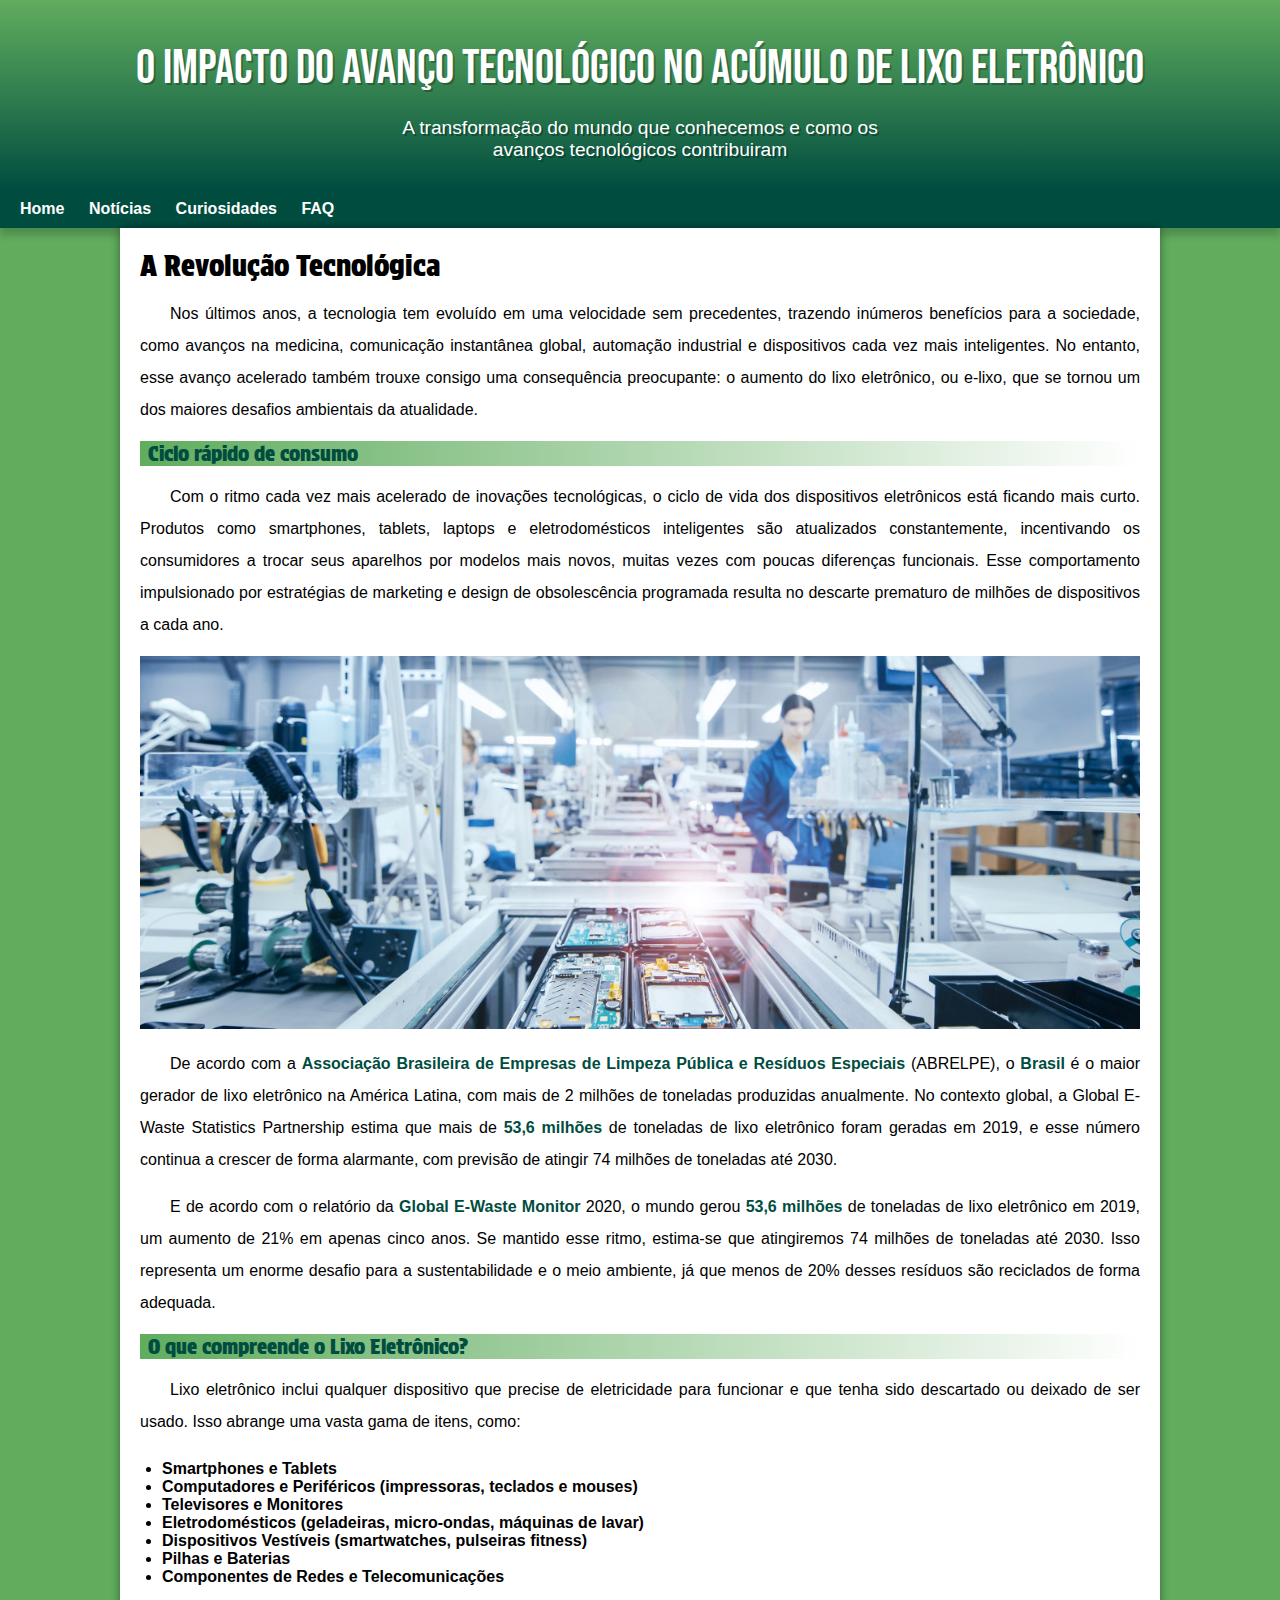
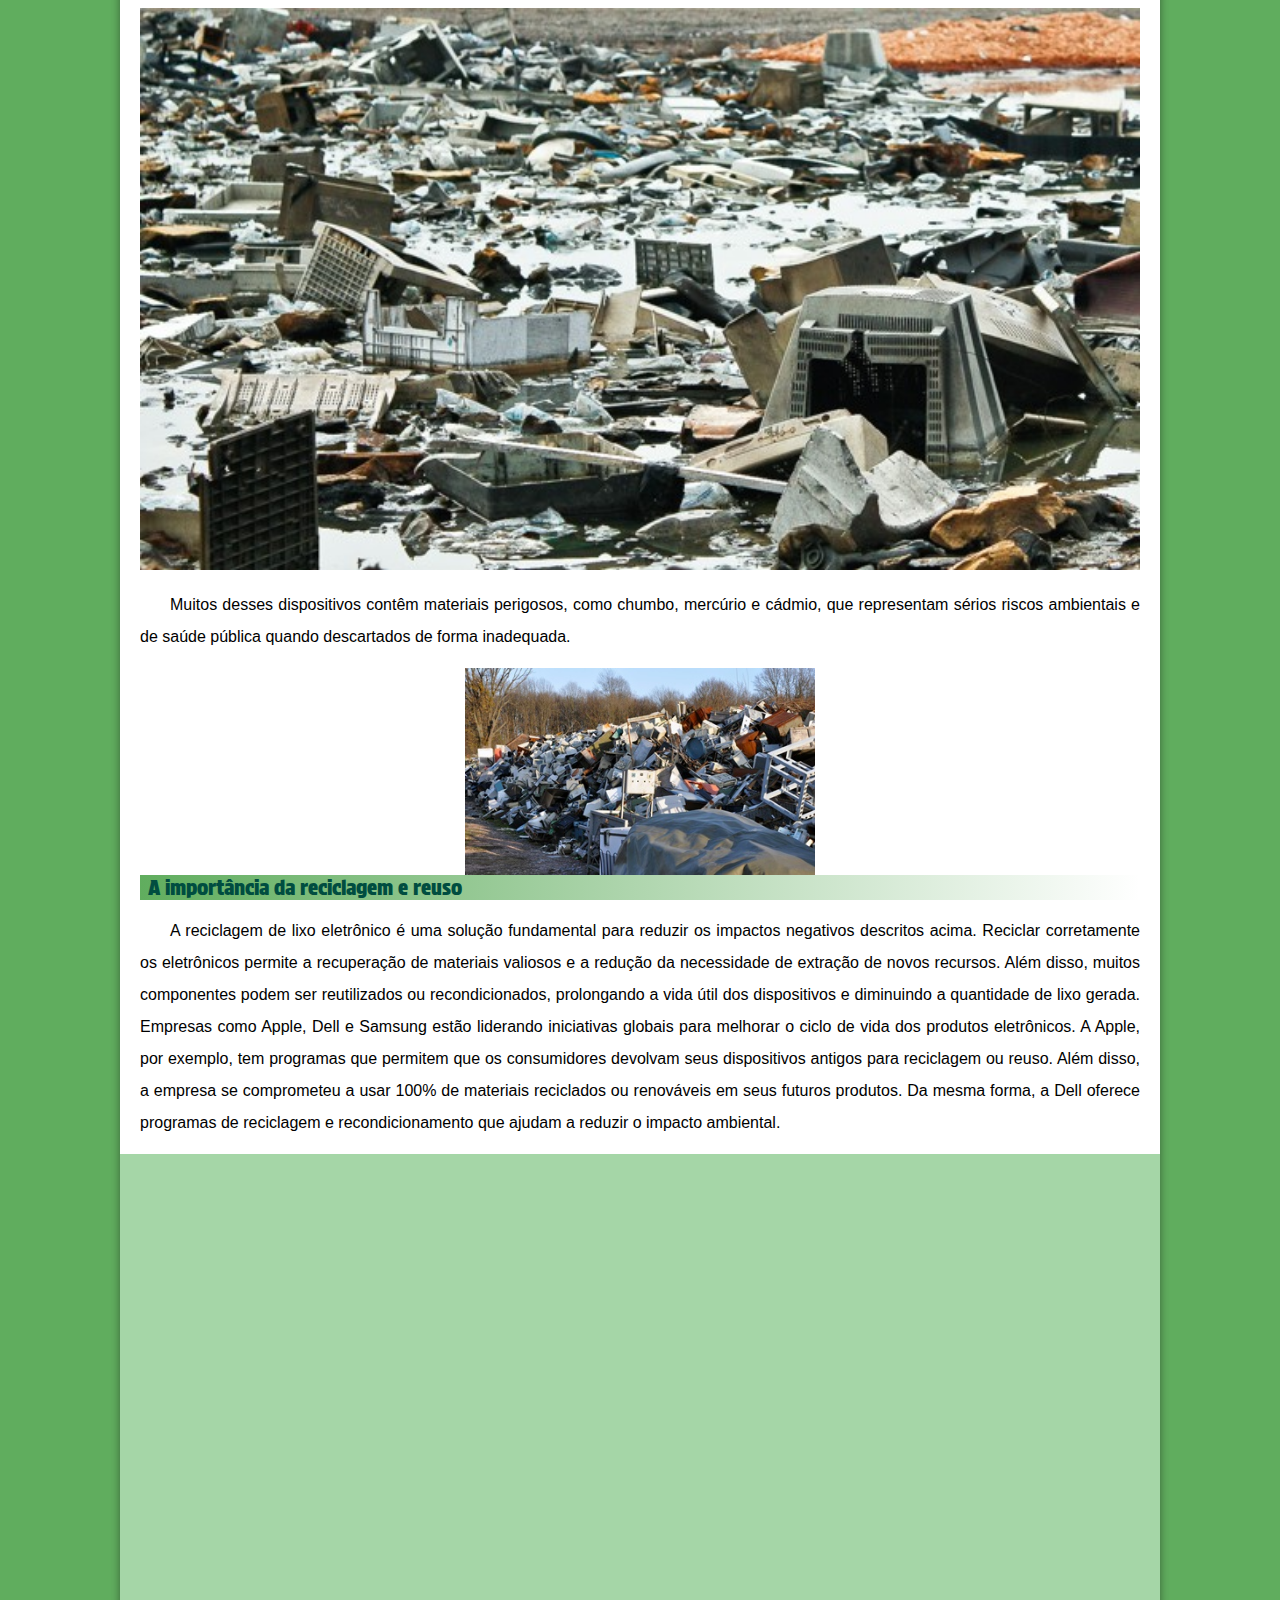
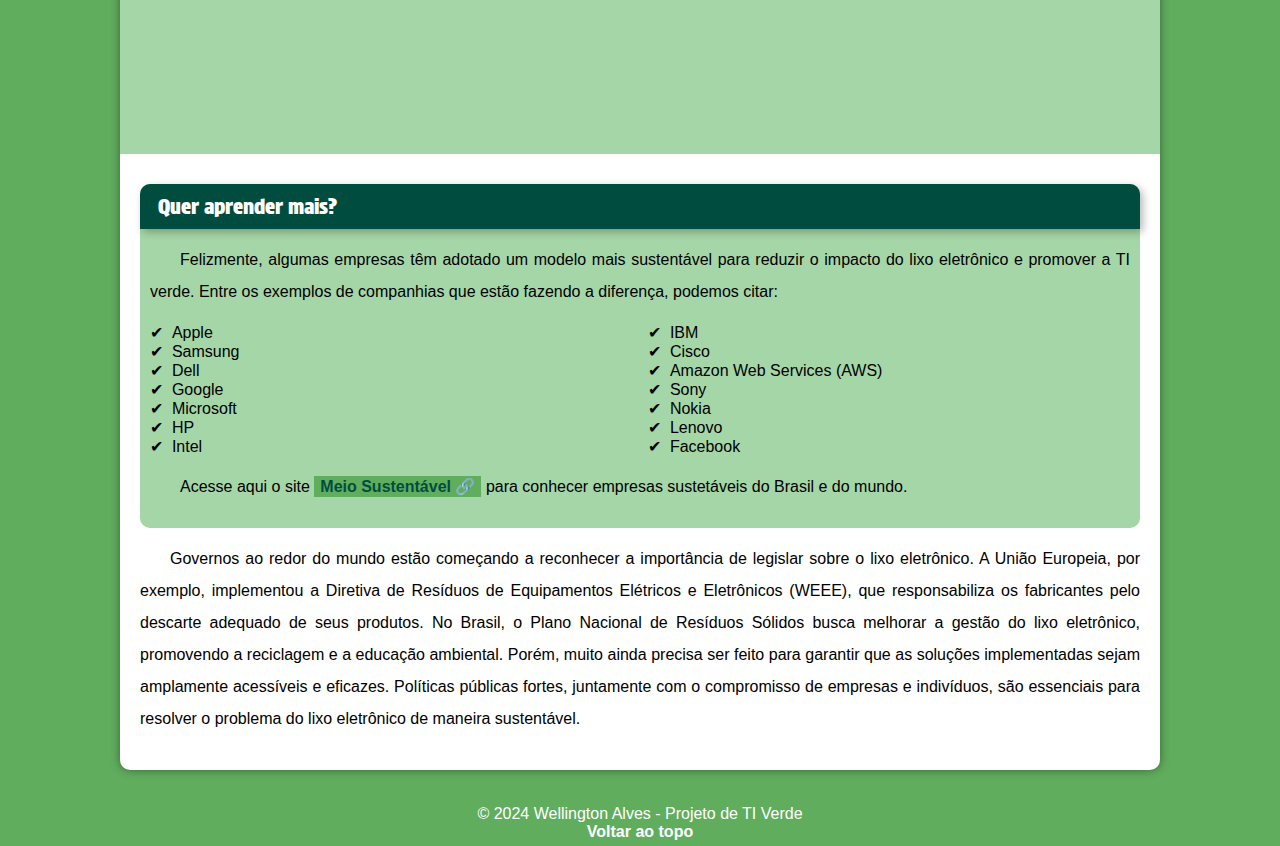
<file: index.html>
<!DOCTYPE html>
<html lang="pt-br">
<head>
    <meta charset="UTF-8">
    <meta name="viewport" content="width=device-width, initial-scale=1.0">
    <title>TI verde</title>
    <link rel="shortcut icon" href="imagens/favicon.ico" type="image/x-icon">
    <link rel="stylesheet" href="estilo/style.css">
</head>
<body>
    <header>
        <h1>O Impacto do avanço tecnológico no acúmulo de lixo eletrônico</h1>
        <p>A transformação do mundo que conhecemos e como os avanços tecnológicos contribuiram</p>
    </header>
    <nav>
        <a href="index.html">Home</a>
        <a href="link-menu/noticias.html">Notícias</a>
        <a href="link-menu/curiosidades.html" tar>Curiosidades</a>
        <a href="link-menu/faq.html">FAQ</a>
    </nav>
    <main>
        <article>
            <h1>A Revolução Tecnológica</h1>

            <p>Nos últimos anos, a tecnologia tem evoluído em uma velocidade sem precedentes, trazendo inúmeros benefícios para a sociedade, como avanços na medicina, comunicação instantânea global, automação industrial e dispositivos cada vez mais inteligentes. No entanto, esse avanço acelerado também trouxe consigo uma consequência preocupante: o aumento do lixo eletrônico, ou e-lixo, que se tornou um dos maiores desafios ambientais da atualidade.</p>

            <h2>Ciclo rápido de consumo</h2>

            <p>Com o ritmo cada vez mais acelerado de inovações tecnológicas, o ciclo de vida dos dispositivos eletrônicos está ficando mais curto. Produtos como smartphones, tablets, laptops e eletrodomésticos inteligentes são atualizados constantemente, incentivando os consumidores a trocar seus aparelhos por modelos mais novos, muitas vezes com poucas diferenças funcionais. Esse comportamento impulsionado por estratégias de marketing e design de obsolescência programada resulta no descarte prematuro de milhões de dispositivos a cada ano.</p>

            <picture>
                <img src="imagens/industria-eletronica.jpg" alt="lixo eletronico">
            </picture>

            <p>De acordo com a <strong>Associação Brasileira de Empresas de Limpeza Pública e Resíduos Especiais</strong> (ABRELPE), o <strong>Brasil</strong> é o maior gerador de lixo eletrônico na América Latina, com mais de 2 milhões de toneladas produzidas anualmente. No contexto global, a Global E-Waste Statistics Partnership estima que mais de <strong>53,6 milhões</strong> de toneladas de lixo eletrônico foram geradas em 2019, e esse número continua a crescer de forma alarmante, com previsão de atingir 74 milhões de toneladas até 2030.
            </p>

            <p>
                E de acordo com o relatório da <strong>Global E-Waste Monitor</strong> 2020, o mundo gerou <strong>53,6 milhões</strong> de toneladas de lixo eletrônico em 2019, um aumento de 21% em apenas cinco anos. Se mantido esse ritmo, estima-se que atingiremos 74 milhões de toneladas até 2030. Isso representa um enorme desafio para a sustentabilidade e o meio ambiente, já que menos de 20% desses resíduos são reciclados de forma adequada.
            </p>

            <h2>O que compreende o Lixo Eletrônico?</h2>

            <p>Lixo eletrônico inclui qualquer dispositivo que precise de eletricidade para funcionar e que tenha sido descartado ou deixado de ser usado. Isso abrange uma vasta gama de itens, como:
            </p>
                <ul id="product">
                    <li>Smartphones e Tablets</li>
                    <li>Computadores e Periféricos (impressoras, teclados e mouses)</li>
                    <li>Televisores e Monitores</li>
                    <li>Eletrodomésticos (geladeiras, micro-ondas, máquinas de lavar)</li>
                    <li>Dispositivos Vestíveis (smartwatches, pulseiras fitness)</li>
                    <li>Pilhas e Baterias</li>
                    <li>Componentes de Redes e Telecomunicações</li>
                </ul>

            <picture>
                <img src="imagens/lixo-eletronico-onu.jpg" alt="Acumulo de lixo eletronico">
            </picture>

            <p>Muitos desses dispositivos contêm materiais perigosos, como chumbo, mercúrio e cádmio, que representam sérios riscos ambientais e de saúde pública quando descartados de forma inadequada.</p>

            <img src="imagens/descarte-lixo-eletronico.jpg" class="pequena" alt="lixo">

            <h2>A importância da reciclagem e reuso</h2>
            <p>
                A reciclagem de lixo eletrônico é uma solução fundamental para reduzir os impactos negativos descritos acima. Reciclar corretamente os eletrônicos permite a recuperação de materiais valiosos e a redução da necessidade de extração de novos recursos. Além disso, muitos componentes podem ser reutilizados ou recondicionados, prolongando a vida útil dos dispositivos e diminuindo a quantidade de lixo gerada.
                
                Empresas como Apple, Dell e Samsung estão liderando iniciativas globais para melhorar o ciclo de vida dos produtos eletrônicos. A Apple, por exemplo, tem programas que permitem que os consumidores devolvam seus dispositivos antigos para reciclagem ou reuso. Além disso, a empresa se comprometeu a usar 100% de materiais reciclados ou renováveis em seus futuros produtos. Da mesma forma, a Dell oferece programas de reciclagem e recondicionamento que ajudam a reduzir o impacto ambiental.</p>

            <div class="video"><iframe width="560" height="315" src="https://www.youtube.com/embed/52pfRQawboA?si=8JfjyXpHh08vayRE" title="YouTube video player" frameborder="0" allow="accelerometer; autoplay; clipboard-write; encrypted-media; gyroscope; picture-in-picture; web-share" referrerpolicy="strict-origin-when-cross-origin" allowfullscreen></iframe></div>
            
            <aside>
                <h3>Quer aprender mais?</h3>

                <p>Felizmente, algumas empresas têm adotado um modelo mais sustentável para reduzir o impacto do lixo eletrônico e promover a TI verde. Entre os exemplos de companhias que estão fazendo a diferença, podemos citar:</p>

                <ul>
                    <li>Apple</li>
                    <li>Samsung</li>
                    <li>Dell</li>
                    <li>Google</li>
                    <li>Microsoft</li>
                    <li>HP</li>
                    <li>Intel</li>
                    <li>IBM</li>
                    <li>Cisco</li>
                    <li>Amazon Web Services (AWS)</li>
                    <li>Sony</li>
                    <LI>Nokia</LI>
                    <li>Lenovo</li>
                    <li>Facebook</li>
                </ul>
                <p>Acesse aqui o site <a href="https://meiosustentavel.com.br/empresas-sustentaveis/" target="_blank" class="externo">Meio Sustentável</a> para conhecer empresas sustetáveis do Brasil e do mundo.</p>
            </aside>

            <p>Governos ao redor do mundo estão começando a reconhecer a importância de legislar sobre o lixo eletrônico. A União Europeia, por exemplo, implementou a Diretiva de Resíduos de Equipamentos Elétricos e Eletrônicos (WEEE), que responsabiliza os fabricantes pelo descarte adequado de seus produtos. No Brasil, o Plano Nacional de Resíduos Sólidos busca melhorar a gestão do lixo eletrônico, promovendo a reciclagem e a educação ambiental. Porém, muito ainda precisa ser feito para garantir que as soluções implementadas sejam amplamente acessíveis e eficazes. Políticas públicas fortes, juntamente com o compromisso de empresas e indivíduos, são essenciais para resolver o problema do lixo eletrônico de maneira sustentável.</p>
        </article>
    </main>
    <footer>
        <p>&copy; 2024 Wellington Alves - Projeto de TI Verde</p>
        <a href="#top">Voltar ao topo</a>
    </footer>
</body>
</html>
</file>
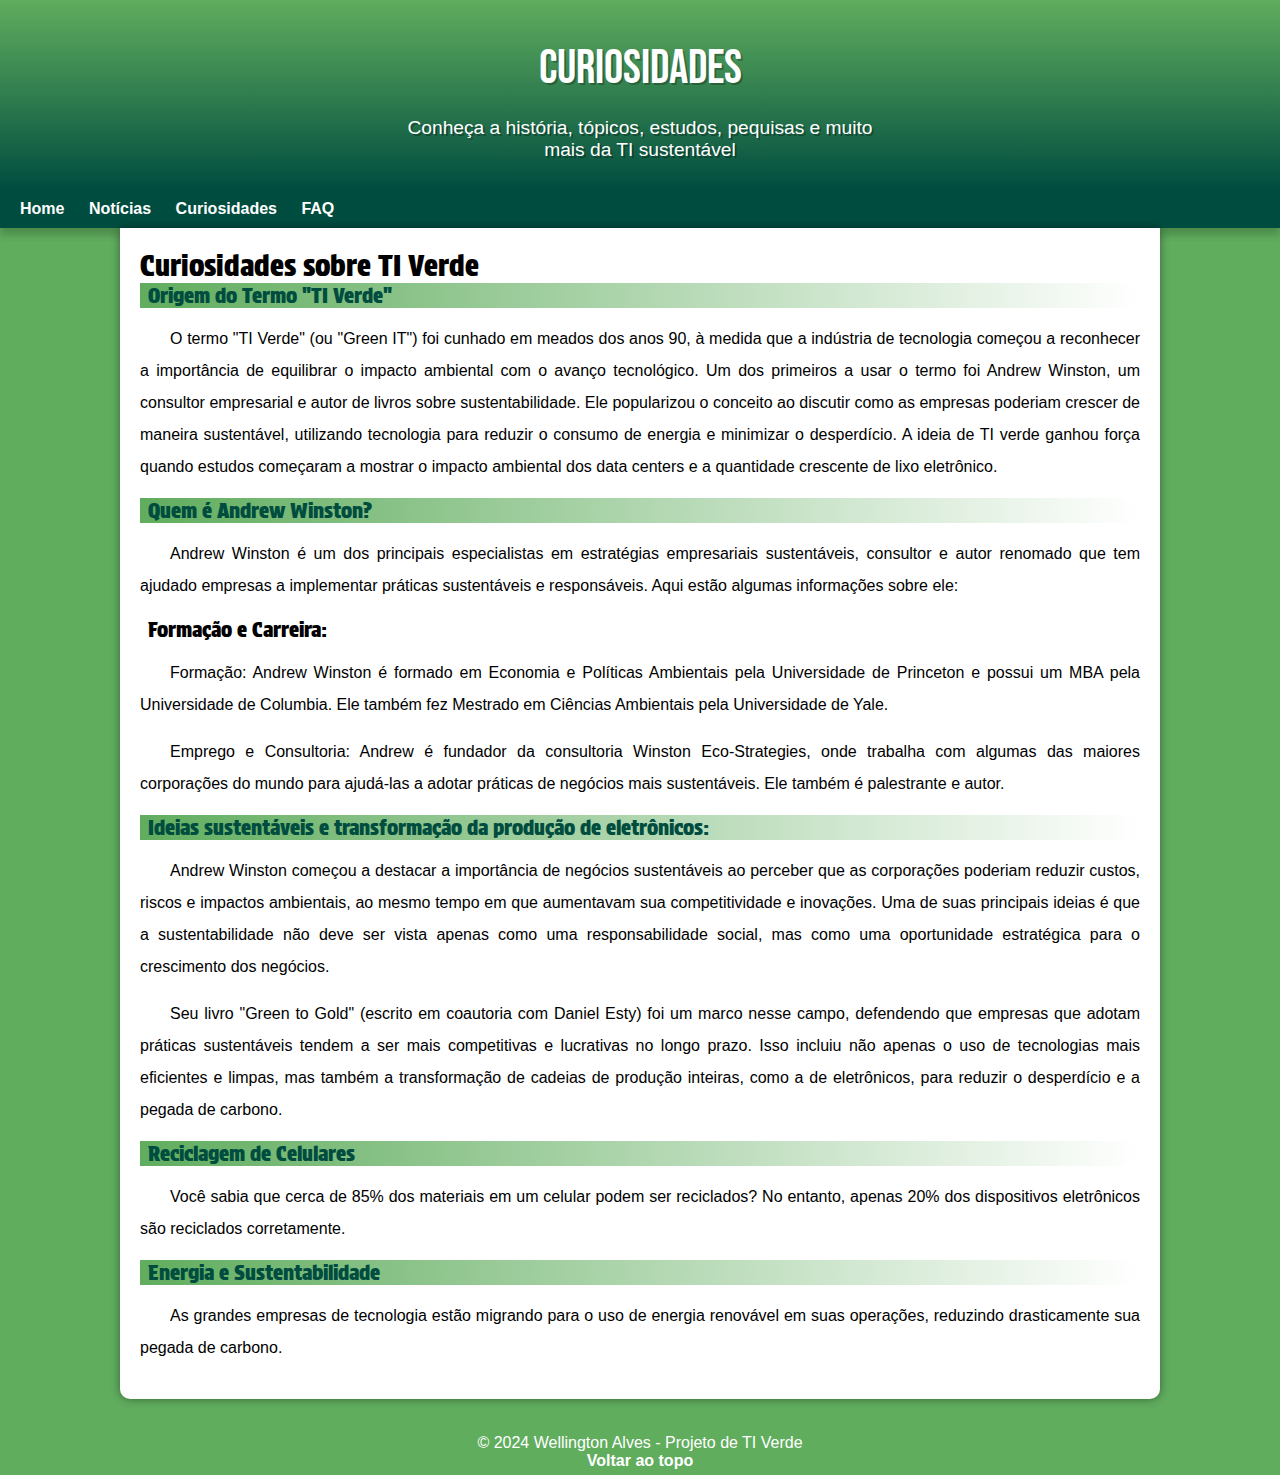
<file: link-menu/curiosidades.html>
<!DOCTYPE html>
<html lang="pt-br">
<head>
    <meta charset="UTF-8">
    <meta name="viewport" content="width=device-width, initial-scale=1.0">
    <title>Curiosidades - TI Verde</title>
    <link rel="stylesheet" href="../estilo/style.css">
</head>
<body>
    <header>
        <h1>Curiosidades</h1>
        <p>Conheça a história, tópicos, estudos, pequisas e muito mais da TI sustentável</p>
    </header>
    <nav>
        <a href="../index.html">Home</a>
        <a href="../link-menu/noticias.html">Notícias</a>
        <a href="../link-menu/curiosidades.html" tar>Curiosidades</a>
        <a href="../link-menu/faq.html">FAQ</a>
    </nav>

    <main>
        <section id="curiosidades">
            <h1>Curiosidades sobre TI Verde</h1>
            <article>
                <h2>Origem do Termo "TI Verde"</h2>
                <p>O termo "TI Verde" (ou "Green IT") foi cunhado em meados dos anos 90, à medida que a indústria de tecnologia começou a reconhecer a importância de equilibrar o impacto ambiental com o avanço tecnológico. Um dos primeiros a usar o termo foi Andrew Winston, um consultor empresarial e autor de livros sobre sustentabilidade. Ele popularizou o conceito ao discutir como as empresas poderiam crescer de maneira sustentável, utilizando tecnologia para reduzir o consumo de energia e minimizar o desperdício. A ideia de TI verde ganhou força quando estudos começaram a mostrar o impacto ambiental dos data centers e a quantidade crescente de lixo eletrônico.</p>
            </article>
            <article>
                <h2>Quem é Andrew Winston?</h2>
                <p>Andrew Winston é um dos principais especialistas em estratégias empresariais sustentáveis, consultor e autor renomado que tem ajudado empresas a implementar práticas sustentáveis e responsáveis. Aqui estão algumas informações sobre ele:</p>
                <h3>Formação e Carreira:</h3>
                <p>Formação: Andrew Winston é formado em Economia e Políticas Ambientais pela Universidade de Princeton e possui um MBA pela Universidade de Columbia. Ele também fez Mestrado em Ciências Ambientais pela Universidade de Yale.</p>
                <p>Emprego e Consultoria: Andrew é fundador da consultoria Winston Eco-Strategies, onde trabalha com algumas das maiores corporações do mundo para ajudá-las a adotar práticas de negócios mais sustentáveis. Ele também é palestrante e autor.</p>
            </article>
            <article>
                <h2>Ideias sustentáveis e transformação da produção de eletrônicos:</h2>
                <p>Andrew Winston começou a destacar a importância de negócios sustentáveis ao perceber que as corporações poderiam reduzir custos, riscos e impactos ambientais, ao mesmo tempo em que aumentavam sua competitividade e inovações. Uma de suas principais ideias é que a sustentabilidade não deve ser vista apenas como uma responsabilidade social, mas como uma oportunidade estratégica para o crescimento dos negócios.</p>
                <p>Seu livro "Green to Gold" (escrito em coautoria com Daniel Esty) foi um marco nesse campo, defendendo que empresas que adotam práticas sustentáveis tendem a ser mais competitivas e lucrativas no longo prazo. Isso incluiu não apenas o uso de tecnologias mais eficientes e limpas, mas também a transformação de cadeias de produção inteiras, como a de eletrônicos, para reduzir o desperdício e a pegada de carbono.</p>
            </article>
            <article>
                <h2>Reciclagem de Celulares</h2>
                <p>Você sabia que cerca de 85% dos materiais em um celular podem ser reciclados? No entanto, apenas 20% dos dispositivos eletrônicos são reciclados corretamente.</p>
            </article>
            <article>
                <h2>Energia e Sustentabilidade</h2>
                <p>As grandes empresas de tecnologia estão migrando para o uso de energia renovável em suas operações, reduzindo drasticamente sua pegada de carbono.</p>
            </article>
        </section>
    </main>
    <footer>
        <p>&copy; 2024 Wellington Alves - Projeto de TI Verde</p>
        <a href="#top">Voltar ao topo</a>
    </footer>
</body>
</html>
</file>
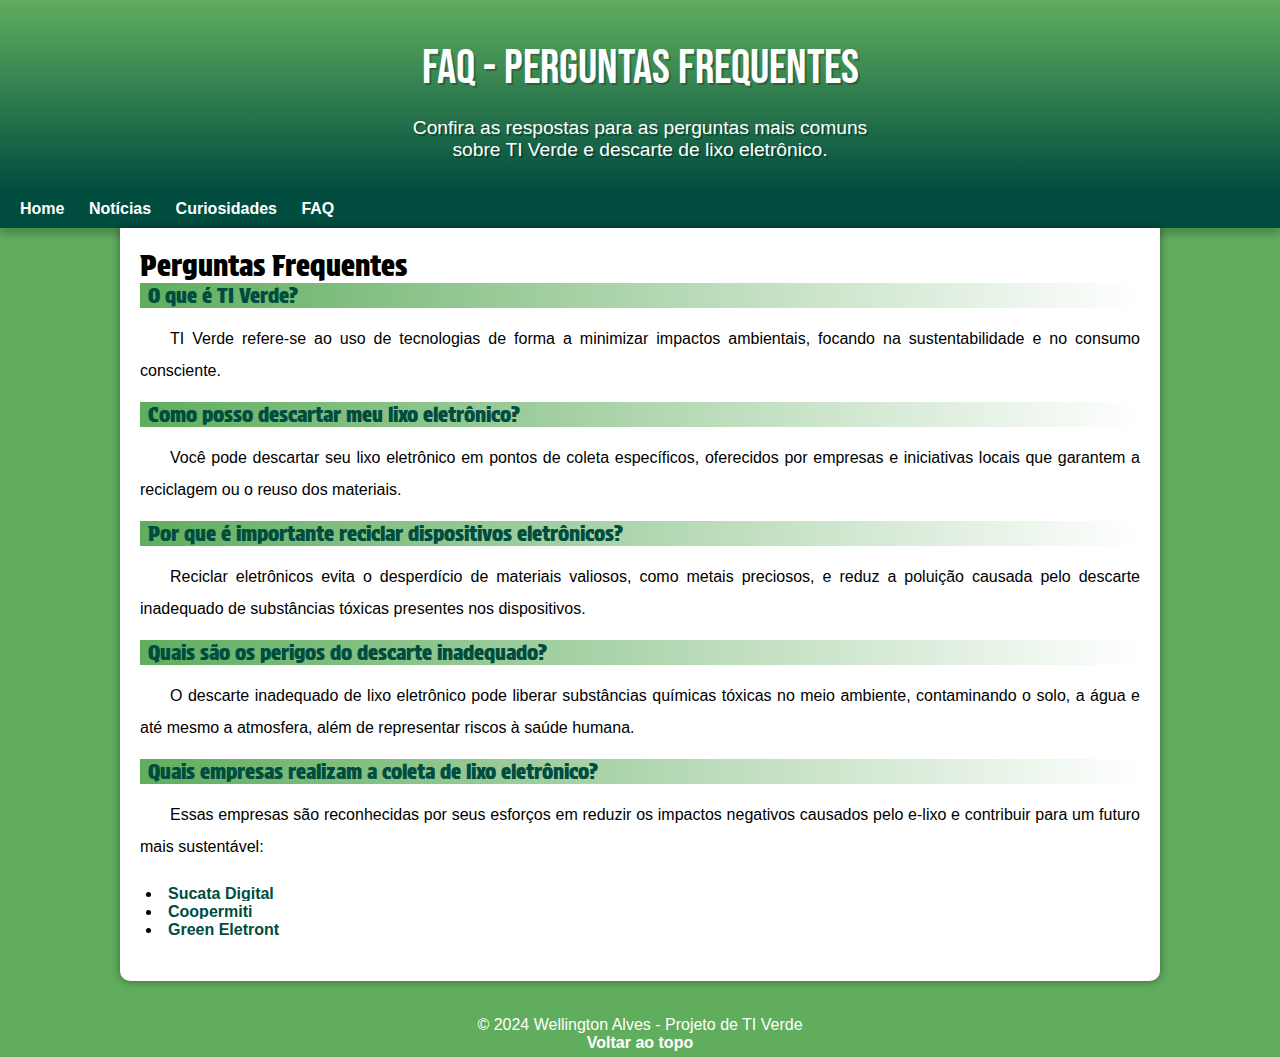
<file: link-menu/faq.html>
<!DOCTYPE html>
<html lang="pt-br">
<head>
    <meta charset="UTF-8">
    <meta name="viewport" content="width=device-width, initial-scale=1.0">
    <title>FAQ - TI Verde</title>
    <link rel="stylesheet" href="../estilo/style.css">
</head>
<body>
    <header>
        <h1>FAQ - Perguntas Frequentes</h1>
        <p>Confira as respostas para as perguntas mais comuns sobre TI Verde e descarte de lixo eletrônico.</p>
    </header>
    <nav>
        <a href="../index.html">Home</a>
        <a href="../link-menu/noticias.html">Notícias</a>
        <a href="../link-menu/curiosidades.html">Curiosidades</a>
        <a href="../link-menu/faq.html">FAQ</a>
    </nav>
    <main>
        <section>
            <h1>Perguntas Frequentes</h1>
            <article>
                <h2>O que é TI Verde?</h2>
                <p>TI Verde refere-se ao uso de tecnologias de forma a minimizar impactos ambientais, focando na sustentabilidade e no consumo consciente.</p>
            </article>
            <article>
                <h2>Como posso descartar meu lixo eletrônico?</h2>
                <p>Você pode descartar seu lixo eletrônico em pontos de coleta específicos, oferecidos por empresas e iniciativas locais que garantem a reciclagem ou o reuso dos materiais.</p>
            </article>
            <article>
                <h2>Por que é importante reciclar dispositivos eletrônicos?</h2>
                <p>Reciclar eletrônicos evita o desperdício de materiais valiosos, como metais preciosos, e reduz a poluição causada pelo descarte inadequado de substâncias tóxicas presentes nos dispositivos.</p>
            </article>
            <article>
                <h2>Quais são os perigos do descarte inadequado?</h2>
                <p>O descarte inadequado de lixo eletrônico pode liberar substâncias químicas tóxicas no meio ambiente, contaminando o solo, a água e até mesmo a atmosfera, além de representar riscos à saúde humana.</p>
            </article>
            <article>
                <h2>Quais empresas realizam a coleta de lixo eletrônico?</h2>
                <p>Essas empresas são reconhecidas por seus esforços em reduzir os impactos negativos causados pelo e-lixo e contribuir para um futuro mais sustentável:</p>
                <ul class="perguntas">
                    <li><a href="https://sucatadigital.com.br/" target="_blank">Sucata Digital</a></li>
                    <li><a href="https://coopermiti.com.br/" target="_blank">Coopermiti</a></li>
                    <li><a href="https://greeneletron.org.br/" target="_blank">Green Eletront</a></li>
                </ul>
            </article>
        </section>
    </main>

    <footer>
        <p>&copy; 2024 Wellington Alves - Projeto de TI Verde</p>
        <a href="#top">Voltar ao topo</a>
    </footer>
</body>
</html>
</file>
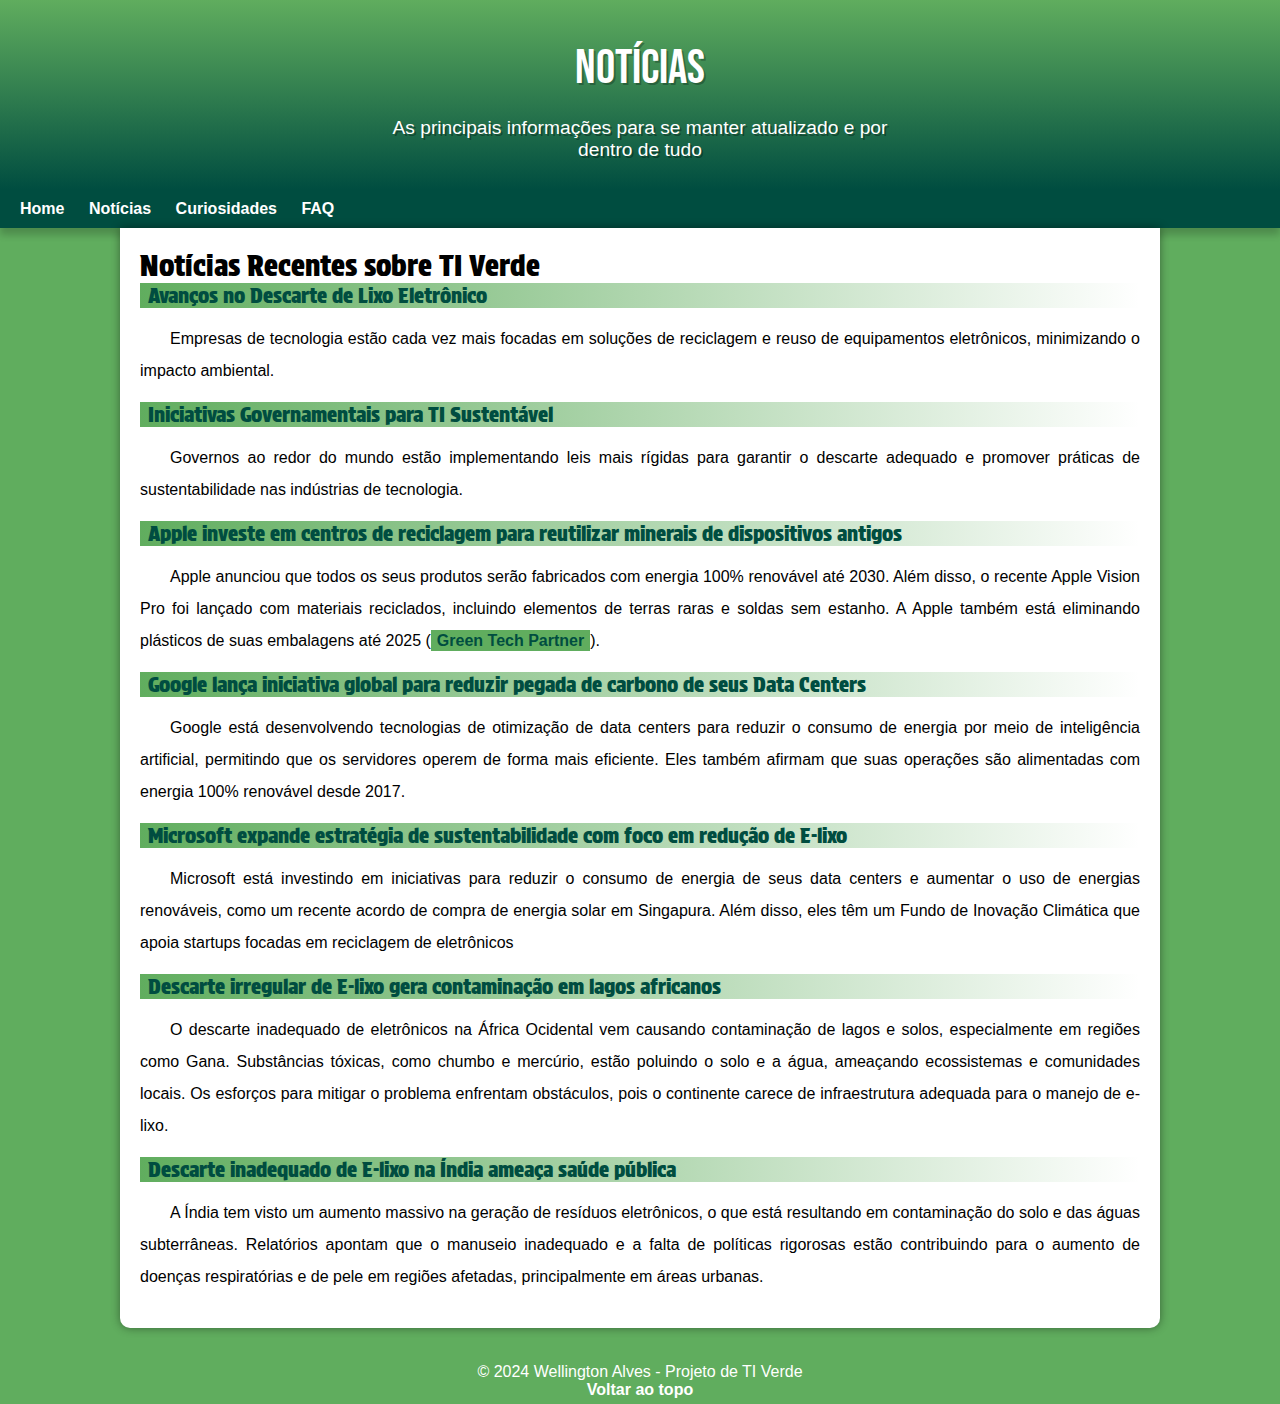
<file: link-menu/noticias.html>
<!DOCTYPE html>
<html lang="pt-br">
<head>
    <meta charset="UTF-8">
    <meta name="viewport" content="width=device-width, initial-scale=1.0">
    <title>Notícias - TI Verde</title>
    <link rel="stylesheet" href="../estilo/style.css">
</head>
<body>
    <header>
        <h1>Notícias</h1>
        <p>As principais informações para se manter atualizado e por dentro de tudo</p>
    </header>

    <nav>
        <a href="../index.html">Home</a>
        <a href="../link-menu/noticias.html">Notícias</a>
        <a href="../link-menu/curiosidades.html" tar>Curiosidades</a>
        <a href="../link-menu/faq.html">FAQ</a>
    </nav>

    <main>
        <section id="noticias">
            <h1>Notícias Recentes sobre TI Verde</h1>
            <article>
                <h2>Avanços no Descarte de Lixo Eletrônico</h2>
                <p>Empresas de tecnologia estão cada vez mais focadas em soluções de reciclagem e reuso de equipamentos eletrônicos, minimizando o impacto ambiental.</p>
            </article>
            <article>
                <h2>Iniciativas Governamentais para TI Sustentável</h2>
                <p>Governos ao redor do mundo estão implementando leis mais rígidas para garantir o descarte adequado e promover práticas de sustentabilidade nas indústrias de tecnologia.</p>
            </article>
            <article>
                <h2>Apple investe em centros de reciclagem para reutilizar minerais de dispositivos antigos</h2>
                <p>Apple anunciou que todos os seus produtos serão fabricados com energia 100% renovável até 2030. Além disso, o recente Apple Vision Pro foi lançado com materiais reciclados, incluindo elementos de terras raras e soldas sem estanho. A Apple também está eliminando plásticos de suas embalagens até 2025 (<a href="https://sustainabletechpartner.com/vertical-market/technology/apple-sustainability-news-milestones-partnerships-and-net-zero-timeline/" target="_blank">Green Tech Partner</a>).</p>
            </article>
            <article>
                <h2>Google lança iniciativa global para reduzir pegada de carbono de seus Data Centers</h2>
                <p>Google está desenvolvendo tecnologias de otimização de data centers para reduzir o consumo de energia por meio de inteligência artificial, permitindo que os servidores operem de forma mais eficiente. Eles também afirmam que suas operações são alimentadas com energia 100% renovável desde 2017.</p>
            </article>
            <article>
                <h2>Microsoft expande estratégia de sustentabilidade com foco em redução de E-lixo</h2>
                <p>Microsoft está investindo em iniciativas para reduzir o consumo de energia de seus data centers e aumentar o uso de energias renováveis, como um recente acordo de compra de energia solar em Singapura. Além disso, eles têm um Fundo de Inovação Climática que apoia startups focadas em reciclagem de eletrônicos</p>
            </article>
            <article>
                <h2>Descarte irregular de E-lixo gera contaminação em lagos africanos</h2>
                <p>O descarte inadequado de eletrônicos na África Ocidental vem causando contaminação de lagos e solos, especialmente em regiões como Gana. Substâncias tóxicas, como chumbo e mercúrio, estão poluindo o solo e a água, ameaçando ecossistemas e comunidades locais. Os esforços para mitigar o problema enfrentam obstáculos, pois o continente carece de infraestrutura adequada para o manejo de e-lixo.</p>
            </article>
            <article>
                <h2>Descarte inadequado de E-lixo na Índia ameaça saúde pública</h2>
                <p>A Índia tem visto um aumento massivo na geração de resíduos eletrônicos, o que está resultando em contaminação do solo e das águas subterrâneas. Relatórios apontam que o manuseio inadequado e a falta de políticas rigorosas estão contribuindo para o aumento de doenças respiratórias e de pele em regiões afetadas, principalmente em áreas urbanas.</p>
            </article>
        </section>
    </main>

    <footer>
        <p>&copy; 2024 Wellington Alves - Projeto de TI Verde</p>
        <a href="#top">Voltar ao topo</a>
    </footer>
</body>
</html>
</file>
<file: estilo/style.css>
@charset "UTF-8";

@import url('https://fonts.googleapis.com/css2?family=Bebas+Neue&display=swap');
@import url('https://fonts.googleapis.com/css2?family=Protest+Strike&display=swap');

:root {
    --cor0: #2e7d32;
    --cor1: #60ad5e;
    --cor2: #a5d6a7;
    --cor3: #1b5e20;
    --cor4: #004d40;

    --fonte-padrao: Arial, Verdana, Helvetica, sans-serif;
    --fonte-destaque: "Bebas Neue", sans-serif;
    --fonte-titulos: "Protest Strike", cursive;
}

.protest-strike-regular {
    font-family: "Protest Strike", sans-serif;
    font-weight: 400;
    font-style: normal;
  }
  

* {
    margin: 0px;
    padding: 0px;
}

body {
    background-color: var(--cor1);
    font-family: var(--fonte-padrao);
}

a.externo::after {
    content: '\00A0\1F517';
}

header {
    background-image: linear-gradient(to bottom, var(--cor1), var(--cor4));
    min-height: 150px;
    text-align: center;
    padding-top: 40px;
}

header > h1 {
    color: white;
    font-family: var(--fonte-destaque);
    font-size: 3em;
    font-weight: normal;
    margin-bottom: 20px;
    text-shadow: 2px 2px 0px rgba(0, 0, 0, 0.267);
}

header > p {
    font-family: var(--fonte-padrao);
    font-size: 1.2em;
    color: white;
    max-width: 500px;
    padding-right: 10px;
    padding-left: 10px;
    margin: auto;
    margin-bottom: 20px;
    text-shadow: 2px 2px 0px rgba(0, 0, 0, 0.315);
}

nav > a {
    color: white;
    padding: 10px;
    border-radius: 5px;
    text-decoration: none;
    font-weight: bold;
    transition-duration: .5s;
}

nav > a:hover {
    background-color: var(--cor2);
    color: white;
}

nav {
    background-color: var(--cor4);
    padding: 10px;
    box-shadow: 0px 7px 7px rgba(0, 0, 0, 0.192);
}

main {
    min-width: 300px;
    max-width: 1000px;
    margin: auto;
    margin-bottom: 30px;
    padding: 20px;
    background-color: white;
    box-shadow: 0px 0px 10px rgba(0, 0, 0, 0.418);
    border-bottom-left-radius: 10px;
    border-bottom-right-radius: 10px;
}

main h1 {
    color: var(--cor5);
    font-family: var(--fonte-titulos);
    font-weight: normal;
    font-size: 1.8em;
}

main h2 {
    font-family: var(--fonte-titulos);
    color: var(--cor4);
    font-size: 1.3em;
    font-weight: normal;
    background-image: linear-gradient(to right, var(--cor1), transparent);
    text-indent: 8px;
}

main h3 {
    font-family: var(--fonte-titulos);
    font-size: 1.3em;
    font-weight: normal;
    text-indent: 8px;
}

main p {
    margin: 15px 0px;
    text-align: justify;
    text-indent: 30px;
    font-size: 1em;
    line-height: 2em;
}

main strong {
    color: var(--cor4);
    font-weight: bolder;
}

main a {
    text-decoration: none;
    font-weight: bold;
    color: var(--cor4);
    background-color: var(--cor1);
    padding: 2px 6px;
}

main a:hover {
    text-decoration: underline;
    color: var(--cor4);
}

main img {
    width: 100%;
}

main img.pequena {
    max-width: 350px;
    display: block;
    margin: auto;
}

div.video {
    background-color: var(--cor2);
    margin: 0px -20px 30px -20px;
    padding: 20px;
    padding-bottom: 58%;
    position: relative;
}

div.video > iframe {
    position: absolute;
    top: 5%;
    left: 5%;
    width: 90%;
    height: 90%;
}

ul#product, .perguntas {
    padding: 2px;
    margin: 20px;
    font-weight: bold;
}

.perguntas a {
    background-color: white;
}

aside {
    background-color: var(--cor2);
    padding: 10px;
    border-radius: 10px;
}

aside > h3 {
    background-color: var(--cor4);
    color: white;
    padding: 10px;
    margin: -10px -10px 0px -10px;
    border-radius: 10px 10px 0px 0px;
    box-shadow: 3px 3px 8px rgba(0, 0, 0, 0.281);
}

aside > ul {
    list-style-type: '\2714\00A0\00A0';
    list-style-position: inside;
    columns: 2;
}

footer {
    color: white;
    text-align: center;
    font-size: 1.0em;
    padding: 5px;
}

footer  a{
    color: white;
    font-weight: bolder;
    text-decoration: none;
}

footer a:hover {
    text-decoration: underline;
    color: var(--cor1);
}
</file>
